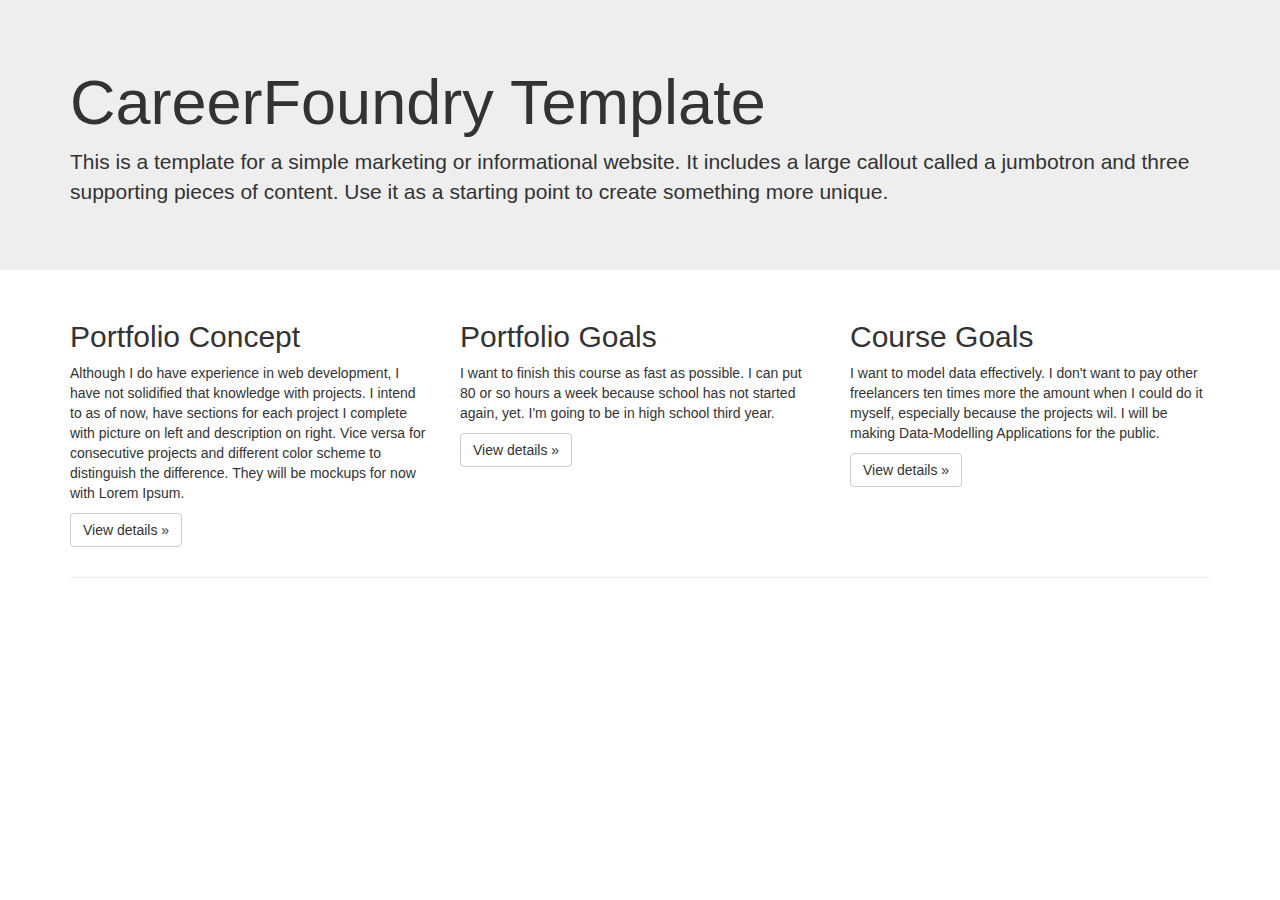
<file: 1.1/index.html>
<!DOCTYPE html>
<html lang="en">
  <head>
    <meta charset="utf-8">

    <title>Hello World!</title>

    <!-- Bootstrap core CSS -->
    <link href="css/bootstrap.css" rel="stylesheet">

    <!-- Custom styles for this template go here -->
    
    <!-- Just for debugging purposes. Don't actually copy this line! -->
    <!--[if lt IE 9]><script src="../../docs-assets/js/ie8-responsive-file-warning.js"></script><![endif]-->

    <!-- HTML5 shim and Respond.js IE8 support of HTML5 elements and media queries -->
    <!--[if lt IE 9]>
      <script src="https://oss.maxcdn.com/libs/html5shiv/3.7.0/html5shiv.js"></script>
      <script src="https://oss.maxcdn.com/libs/respond.js/1.3.0/respond.min.js"></script>
    <![endif]-->
  </head>

  <body>

    <!-- Main jumbotron for a primary marketing message or call to action -->
    <div class="jumbotron">
      <div class="container">
        <h1>CareerFoundry Template</h1>
        <p>This is a template for a simple marketing or informational website. It includes a large callout called a jumbotron and three supporting pieces of content. Use it as a starting point to create something more unique.</p>

      </div>
    </div>

    <div class="container">
      <!-- Example row of columns -->
      <div class="row">
        <div class="col-md-4">
          <h2>Portfolio Concept</h2>
          <p>Although I do have experience in web development, I have not solidified that knowledge with projects. I intend to as of now, have sections for each project I complete with picture on left and description on right. Vice versa for consecutive projects and different color scheme to distinguish the difference. They will be mockups for now with Lorem Ipsum.</p>
          <p><a class="btn btn-default" href="#" role="button">View details &raquo;</a></p>
        </div>
        <div class="col-md-4">
          <h2>Portfolio Goals</h2>
          <p>I want to finish this course as fast as possible. I can put 80 or so hours a week because school has not started again, yet. I'm going to be in high school third year.</p>
          <p><a class="btn btn-default" href="#" role="button">View details &raquo;</a></p>
       </div>
        <div class="col-md-4">
          <h2>Course Goals</h2>
          <p>I want to model data effectively. I don't want to pay other freelancers ten times more the amount when I could do it myself, especially because the projects wil. I will be making Data-Modelling Applications for the public.</p>
          <p><a class="btn btn-default" href="#" role="button">View details &raquo;</a></p>
        </div>
      </div>

      <hr>


    </div> <!-- /container -->


    <!-- 
    ================================================== -->
    <!-- Can place script tags with JavaScript files here -->

  </body>
</html>
</file>
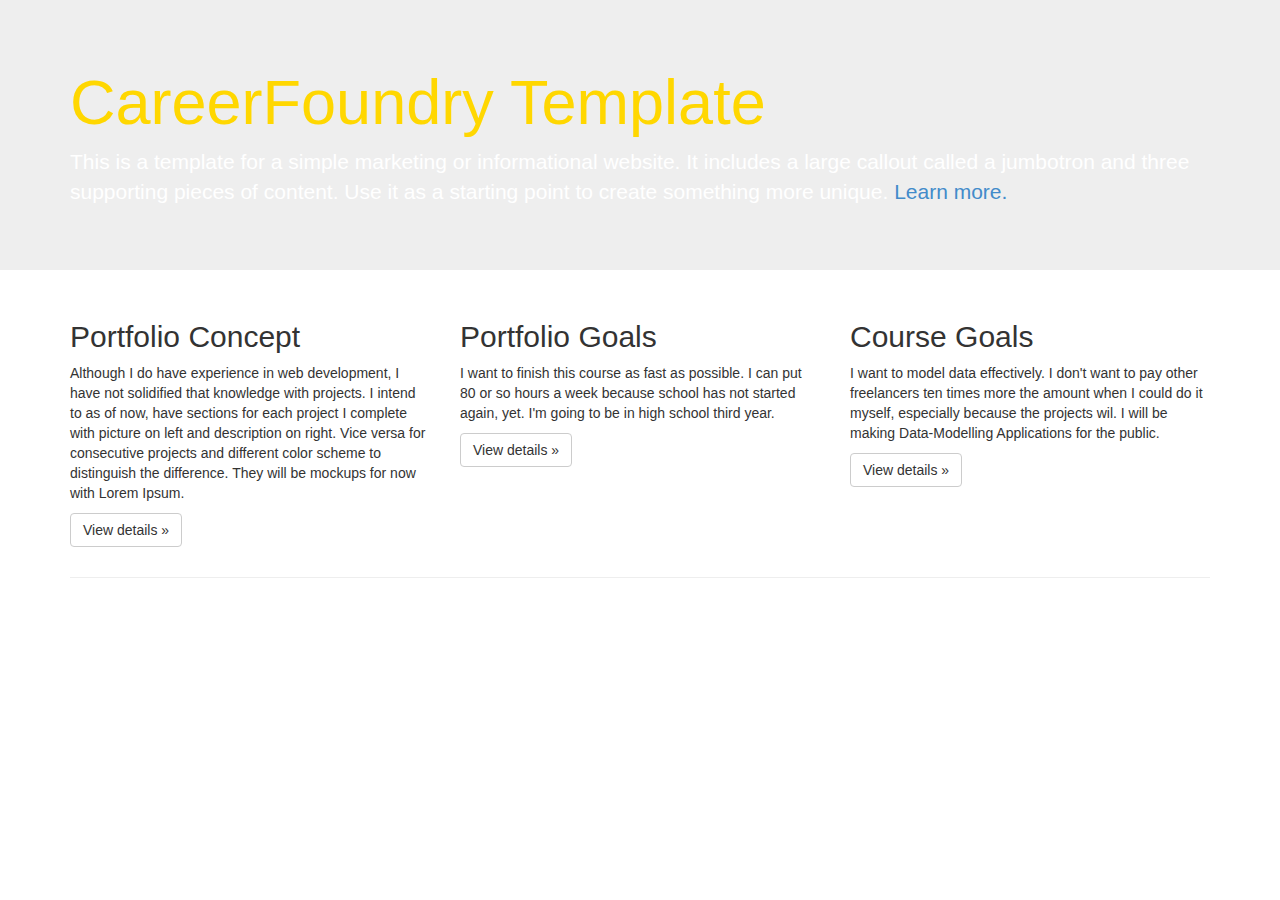
<file: 1.2/index.html>
<!DOCTYPE html>
<html lang="en">
  <head>
    <meta charset="utf-8">

    <title>Hello World!</title>

    <!-- Bootstrap core CSS -->
    <link href="css/bootstrap.css" rel="stylesheet">

    <!-- Custom styles for this template go here -->
    <link href="css/style.css" rel="stylesheet">
    <!-- Just for debugging purposes. Don't actually copy this line! -->
    <!--[if lt IE 9]><script src="../../docs-assets/js/ie8-responsive-file-warning.js"></script><![endif]-->

    <!-- HTML5 shim and Respond.js IE8 support of HTML5 elements and media queries -->
    <!--[if lt IE 9]>
      <script src="https://oss.maxcdn.com/libs/html5shiv/3.7.0/html5shiv.js"></script>
      <script src="https://oss.maxcdn.com/libs/respond.js/1.3.0/respond.min.js"></script>
    <![endif]-->
  </head>

  <body>

    <!-- Main jumbotron for a primary marketing message or call to action -->
    <div class="jumbotron">
      <div class="container">
        <h1>CareerFoundry Template</h1>
        <p>This is a template for a simple marketing or informational website. It includes a large callout called a jumbotron and three supporting pieces of content. Use it as a starting point to create something more unique. <a href="https://www.google.com">Learn more.</a></p>

      </div>
      <!--<div class="container">
        <a href="https://www.google.com">Learn more.</a>
      </div>-->
    </div>

    <div class="container">
      <!-- Example row of columns -->
      <div class="row">
        <div class="col-md-4">
          <h2>Portfolio Concept</h2>
          <p>Although I do have experience in web development, I have not solidified that knowledge with projects. I intend to as of now, have sections for each project I complete with picture on left and description on right. Vice versa for consecutive projects and different color scheme to distinguish the difference. They will be mockups for now with Lorem Ipsum.</p>
          <p><a class="btn btn-default" href="#" role="button">View details &raquo;</a></p>
        </div>
        <div class="col-md-4">
          <h2>Portfolio Goals</h2>
          <p>I want to finish this course as fast as possible. I can put 80 or so hours a week because school has not started again, yet. I'm going to be in high school third year.</p>
          <p><a class="btn btn-default" href="#" role="button">View details &raquo;</a></p>
       </div>
        <div class="col-md-4">
          <h2>Course Goals</h2>
          <p>I want to model data effectively. I don't want to pay other freelancers ten times more the amount when I could do it myself, especially because the projects wil. I will be making Data-Modelling Applications for the public.</p>
          <p><a class="btn btn-default" href="#" role="button">View details &raquo;</a></p>
        </div>
      </div>

      <hr>


    </div> <!-- /container -->


    <!-- 
    ================================================== -->
    <!-- Can place script tags with JavaScript files here -->

  </body>
</html>
</file>
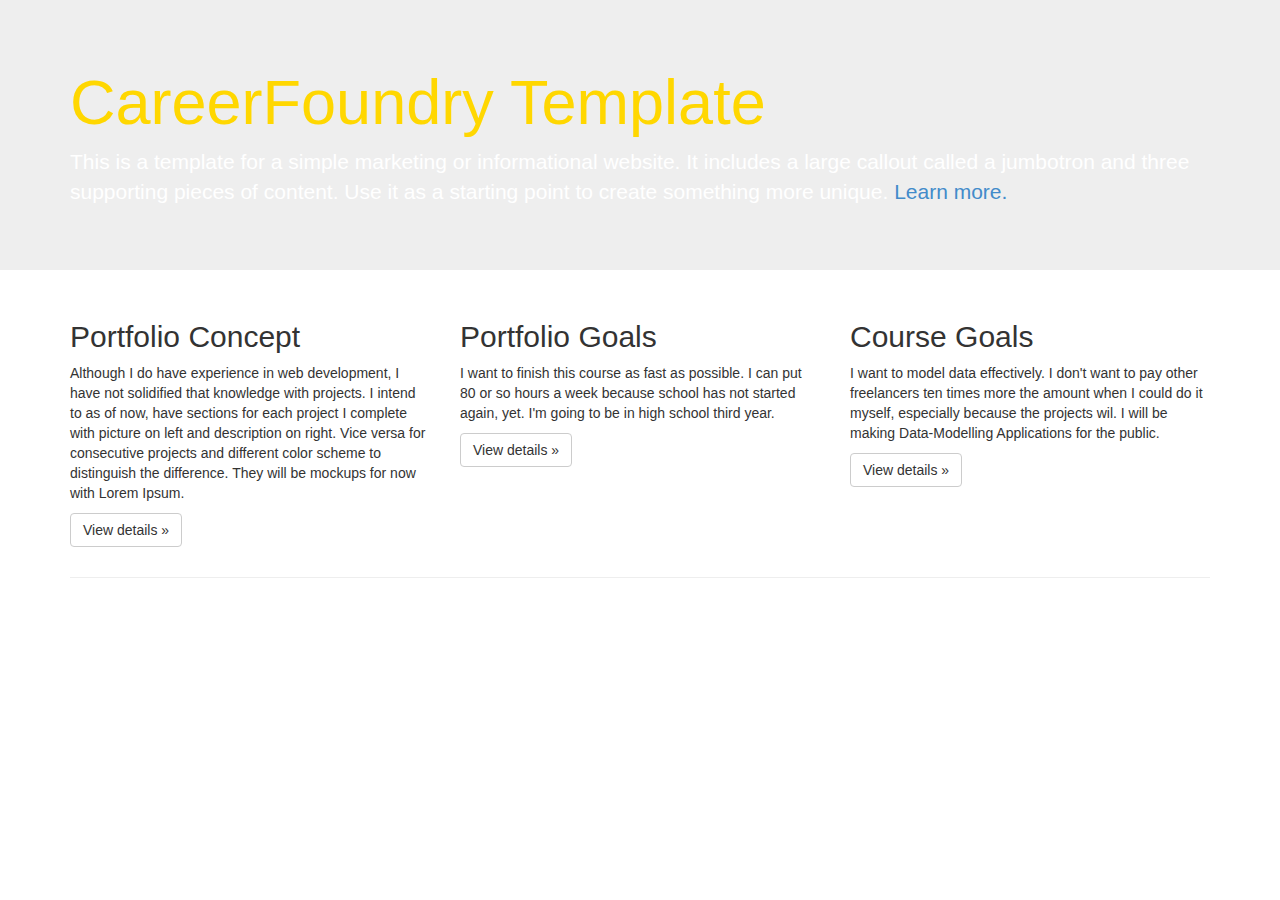
<file: 1.3/index.html>
<!DOCTYPE html>
<html lang="en">
  <head>
    <meta charset="utf-8">

    <title>Hello World!</title>

    <!-- Bootstrap core CSS -->
    <link href="css/bootstrap.css" rel="stylesheet">

    <!-- Custom styles for this template go here -->
    <link href="css/style.css" rel="stylesheet">
    <!-- Just for debugging purposes. Don't actually copy this line! -->
    <!--[if lt IE 9]><script src="../../docs-assets/js/ie8-responsive-file-warning.js"></script><![endif]-->

    <!-- HTML5 shim and Respond.js IE8 support of HTML5 elements and media queries -->
    <!--[if lt IE 9]>
      <script src="https://oss.maxcdn.com/libs/html5shiv/3.7.0/html5shiv.js"></script>
      <script src="https://oss.maxcdn.com/libs/respond.js/1.3.0/respond.min.js"></script>
    <![endif]-->
  </head>

  <body>

    <!-- Main jumbotron for a primary marketing message or call to action -->
    <div class="jumbotron">
      <div class="container">
        <h1>CareerFoundry Template</h1>
        <p>This is a template for a simple marketing or informational website. It includes a large callout called a jumbotron and three supporting pieces of content. Use it as a starting point to create something more unique. <a href="about.html">Learn more.</a></p>

      </div>
      <!--<div class="container">
        <a href="https://www.google.com">Learn more.</a>
      </div>-->
    </div>

    <div class="container">
      <!-- Example row of columns -->
      <div class="row">
        <div class="col-md-4">
          <h2>Portfolio Concept</h2>
          <p>Although I do have experience in web development, I have not solidified that knowledge with projects. I intend to as of now, have sections for each project I complete with picture on left and description on right. Vice versa for consecutive projects and different color scheme to distinguish the difference. They will be mockups for now with Lorem Ipsum.</p>
          <p><a class="btn btn-default" href="#" role="button">View details &raquo;</a></p>
        </div>
        <div class="col-md-4">
          <h2>Portfolio Goals</h2>
          <p>I want to finish this course as fast as possible. I can put 80 or so hours a week because school has not started again, yet. I'm going to be in high school third year.</p>
          <p><a class="btn btn-default" href="#" role="button">View details &raquo;</a></p>
       </div>
        <div class="col-md-4">
          <h2>Course Goals</h2>
          <p>I want to model data effectively. I don't want to pay other freelancers ten times more the amount when I could do it myself, especially because the projects wil. I will be making Data-Modelling Applications for the public.</p>
          <p><a class="btn btn-default" href="#" role="button">View details &raquo;</a></p>
        </div>
      </div>

      <hr>


    </div> <!-- /container -->


    <!-- 
    ================================================== -->
    <!-- Can place script tags with JavaScript files here -->

  </body>
</html>
</file>
<file: 1.2/css/style.css>
.jumbotron {
    background-image: url('http://xeon24.com/data/wallpapers/6/522737-best-wallpapers-hd.jpg');
    background-size: cover;
}
.jumbotron p {
    color: white;
}
.jumbotron h1 {
    color: gold;
}
</file>
<file: 1.3/css/style.css>
.jumbotron {
    background-image: url('http://xeon24.com/data/wallpapers/6/522737-best-wallpapers-hd.jpg');
    background-size: cover;
}
.jumbotron p {
    color: white;
}
.jumbotron h1 {
    color: gold;
}
</file>
